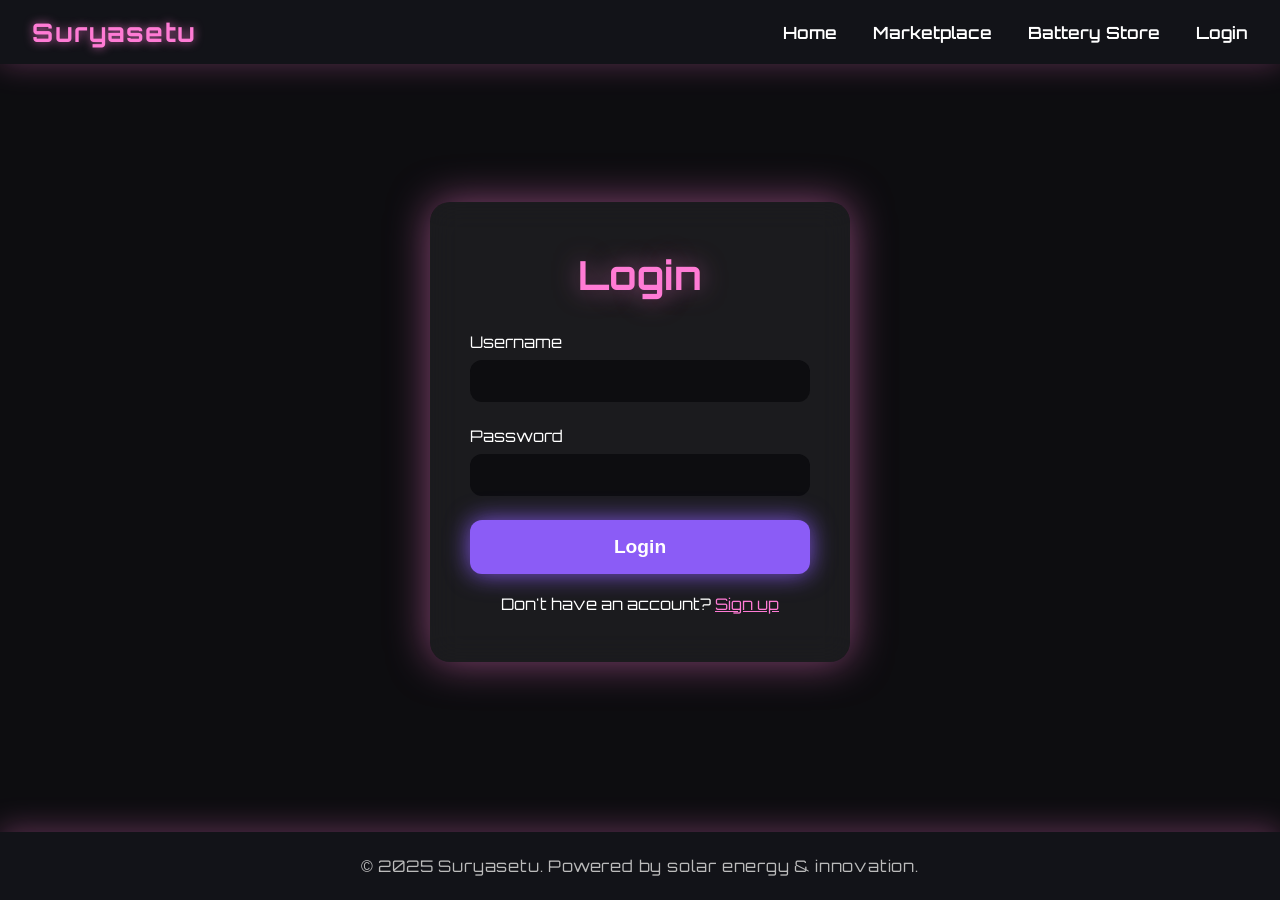
<file: SURYASETU_FINAL/login.html>
<!DOCTYPE html>
<html lang="en">
<head>
  <meta charset="UTF-8" />
  <meta name="viewport" content="width=device-width, initial-scale=1" />
  <title>Login - Suryasetu</title>
  <link rel="stylesheet" href="stylelogin.css" />
  <link href="https://fonts.googleapis.com/css2?family=Orbitron:wght@400;700&display=swap" rel="stylesheet" />
  <style>
    .login-card {
      animation: fadeIn 1s ease-in;
    }
    @keyframes fadeIn {
      from { opacity: 0; transform: translateY(20px); }
      to { opacity: 1; transform: translateY(0); }
    }
  </style>
</head>
<body>
  <header>
    <div class="logo">Suryasetu</div>
    <nav>
      <a href="index.html">Home</a>
      <a href="marketplace.html">Marketplace</a>
      <a href="store.html">Battery Store</a>
      <a href="login.html">Login</a>
    </nav>
  </header>

  <main class="login-wrapper">
    <div class="login-card">
      <h2>Login</h2>
      <form id="loginForm">
        <label for="username">Username</label>
        <input type="text" id="username" required />

        <label for="password">Password</label>
        <input type="password" id="password" required />

        <button type="submit" class="btn-glow">Login</button>
      </form>
      <p class="signup-text">Don't have an account? <a href="signup.html">Sign up</a></p>
    </div>
  </main>

  <footer>
    <p>© 2025 Suryasetu. Powered by solar energy & innovation.</p>
  </footer>

  <script>
    document.getElementById("loginForm").addEventListener("submit", function (e) {
      e.preventDefault();
      const username = document.getElementById("username").value.trim();
      const password = document.getElementById("password").value.trim();

      if (username && password) {
        alert("Login successful!");
        window.location.href = "index.html";
      } else {
        alert("Please fill in all fields.");
      }
    });
  </script>
</body>
</html>          <!-- Sets up the login page for users to login into their personal dashboard -->
</file>
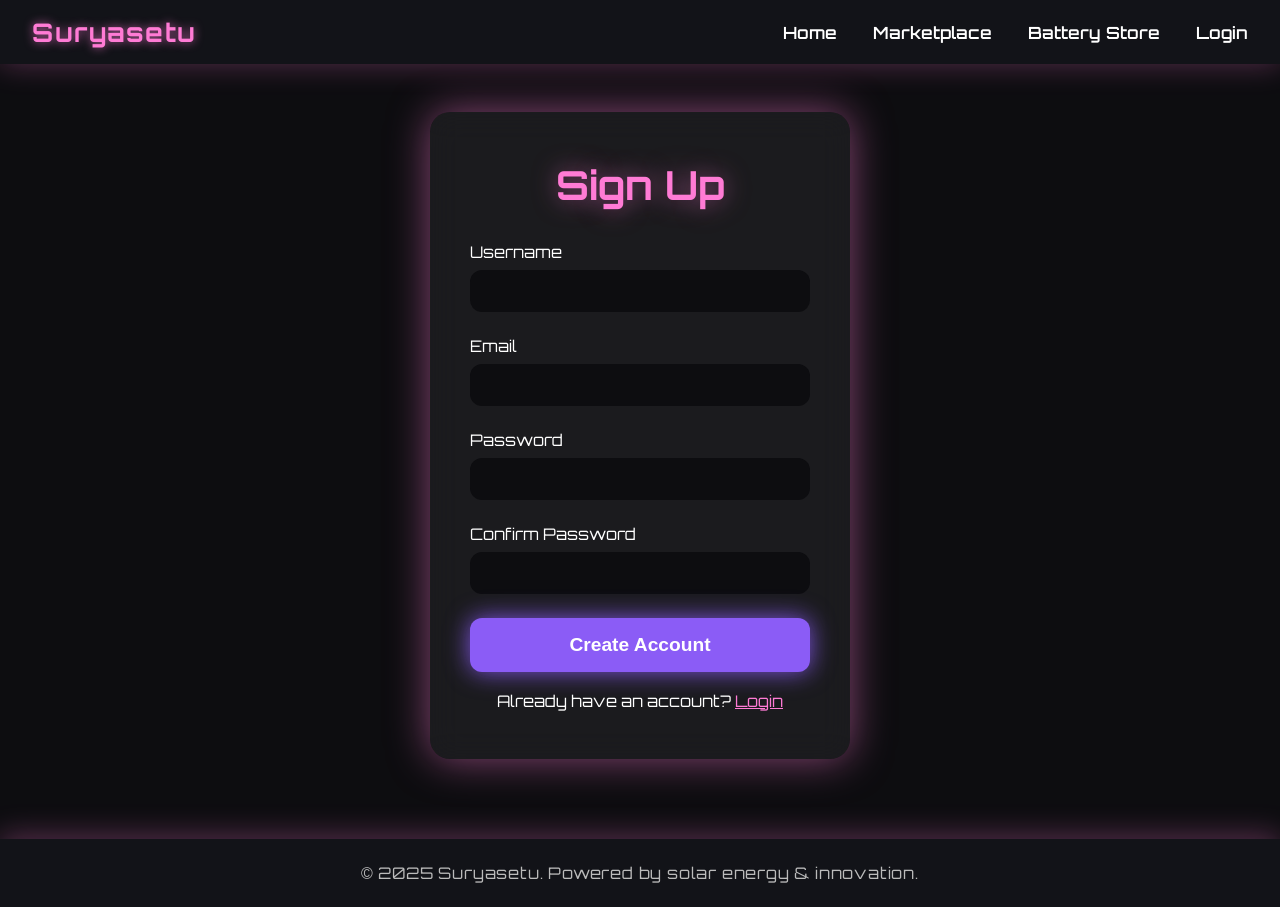
<file: SURYASETU_FINAL/signup.html>
<!DOCTYPE html>
<html lang="en">
<head>
  <meta charset="UTF-8" />
  <meta name="viewport" content="width=device-width, initial-scale=1" />
  <title>Sign Up - Suryasetu</title>
  <link rel="stylesheet" href="stylelogin.css" />
  <link href="https://fonts.googleapis.com/css2?family=Orbitron:wght@400;700&display=swap" rel="stylesheet" />
  <style>
    .login-card {
      animation: fadeIn 1s ease-in;
    }
    @keyframes fadeIn {
      from { opacity: 0; transform: translateY(20px); }
      to { opacity: 1; transform: translateY(0); }
    }
  </style>
</head>
<body>
  <header>
    <div class="logo">Suryasetu</div>
    <nav>
      <a href="index.html">Home</a>
      <a href="marketplace.html">Marketplace</a>
      <a href="store.html">Battery Store</a>
      <a href="login.html">Login</a>
    </nav>
  </header>

  <main class="login-wrapper">
    <div class="login-card">
      <h2>Sign Up</h2>
      <form id="signupForm">
        <label for="new-username">Username</label>
        <input type="text" id="new-username" required />

        <label for="email">Email</label>
        <input type="email" id="email" required />

        <label for="new-password">Password</label>
        <input type="password" id="new-password" required />

        <label for="confirm-password">Confirm Password</label>
        <input type="password" id="confirm-password" required />

        <button type="submit" class="btn-glow">Create Account</button>
      </form>
      <p class="signup-text">Already have an account? <a href="login.html">Login</a></p>
    </div>
  </main>

  <footer>
    <p>© 2025 Suryasetu. Powered by solar energy & innovation.</p>
  </footer>

  <script>
    document.getElementById("signupForm").addEventListener("submit", function (e) {
      e.preventDefault();
      const username = document.getElementById("new-username").value.trim();
      const email = document.getElementById("email").value.trim();
      const password = document.getElementById("new-password").value;
      const confirmPassword = document.getElementById("confirm-password").value;

      if (!username || !email || !password || !confirmPassword) {
        alert("Please fill in all fields.");
        return;
      }

      if (password !== confirmPassword) {
        alert("Passwords do not match.");
        return;
      }

      alert("Account created successfully!");
      window.location.href = "login.html";
    });
  </script>
</body>
</html>        <!--Sets up the signup page for users to sign in -->
</file>
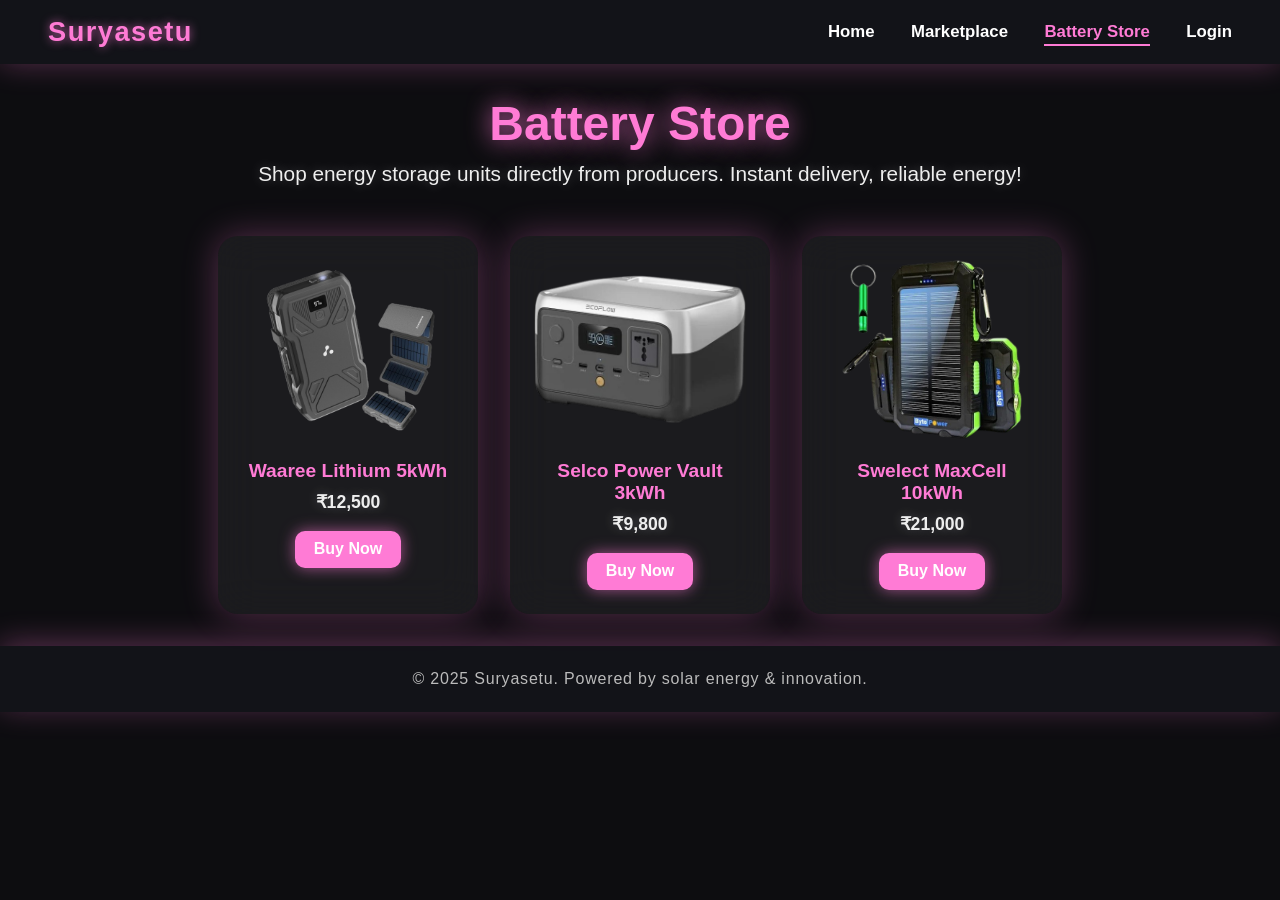
<file: SURYASETU_FINAL/store.html>
<!DOCTYPE html>
<html lang="en">
<head>
  <meta charset="UTF-8" />
  <meta name="viewport" content="width=device-width, initial-scale=1" />
  <title>Battery Store - Suryasetu</title>
  <link rel="stylesheet" href="style.css" />
  <link rel="stylesheet" href="store.css" />
</head>
<body>
  <header>
    <div class="logo">Suryasetu</div>
    <nav>
      <a href="index.html">Home</a>
      <a href="marketplace.html">Marketplace</a>
      <a href="store.html" class="active">Battery Store</a>
      <a href="login.html">Login</a>
    </nav>
  </header>

  <main class="store-main">
    <h1>Battery Store</h1>
    <p>Shop energy storage units directly from producers. Instant delivery, reliable energy!</p>

    <div class="store-grid">
      <!-- Product Card 1 -->
      <div class="product-card">
        <img src="image.png" alt="Battery 1" />
        <h2>Waaree Lithium 5kWh</h2>
        <p>₹12,500</p>
        <button class="btn-glow">Buy Now</button>
      </div>

      <!-- Product Card 2 -->
      <div class="product-card">
        <img src="image2.png" alt="Battery 2" />
        <h2>Selco Power Vault 3kWh</h2>
        <p>₹9,800</p>
        <button class="btn-glow">Buy Now</button>
      </div>

      <!-- Product Card 3 -->
      <div class="product-card">
        <img src="image3.png" alt="Battery 3" />
        <h2>Swelect MaxCell 10kWh</h2>
        <p>₹21,000</p>
        <button class="btn-glow">Buy Now</button>
      </div>
    </div>
  </main>

  <footer>
    <p>© 2025 Suryasetu. Powered by solar energy & innovation.</p>
  </footer>
</body>
</html>                  <!--Sets up the BATTERY STORE :where the users can buy the storage component for storing the energy  -->
</file>
<file: SURYASETU_FINAL/stylelogin.css>
:root {
  --dark-bg: #0d0d10; /* Background from second snippet */
  --card-bg: rgba(255, 255, 255, 0.06); /* Glass bg */
  --accent: #ff7bd5; /* Neon pink */
  --accent-purple: #8b5cf6; /* Neon purple */
  --light-text: #ffffff;
  --glow: rgba(255, 123, 213, 0.5);
  --font-main: 'Orbitron', sans-serif;
}

* {
  margin: 0;
  padding: 0;
  box-sizing: border-box;
}

body, html {
  height: 100%;
  font-family: var(--font-main);
  background-color: var(--dark-bg);
  color: var(--light-text);
  display: flex;
  flex-direction: column;
}

/* Header */
header {
  background: #121318; /* match header-footer-bg */
  padding: 1rem 2rem;
  display: flex;
  justify-content: space-between;
  align-items: center;
  box-shadow: 0 0 30px rgba(255, 123, 213, 0.3);
  position: sticky;
  top: 0;
  z-index: 100;
}

.logo {
  font-size: 1.6rem;
  font-weight: 700;
  color: var(--accent);
  text-shadow: 0 0 10px rgba(255, 123, 213, 0.7);
  letter-spacing: 1.5px;
  cursor: default;
}

nav a {
  color: var(--light-text);
  margin-left: 2rem;
  text-decoration: none;
  font-weight: 600;
  font-size: 1.05rem;
  transition: color 0.3s ease;
  position: relative;
}

nav a.active,
nav a:hover,
nav a:focus {
  color: var(--accent);
}

nav a::after {
  content: "";
  position: absolute;
  left: 0;
  bottom: -5px;
  width: 0%;
  height: 2px;
  background: var(--accent);
  transition: width 0.3s ease;
}

nav a:hover::after,
nav a:focus::after,
nav a.active::after {
  width: 100%;
}

/* Login Center */
.login-wrapper {
  flex: 1;
  display: flex;
  justify-content: center;
  align-items: center;
  padding: 3rem 1rem;
}

.login-card {
  background: var(--card-bg);
  padding: 3rem 2.5rem;
  border-radius: 20px;
  width: 100%;
  max-width: 420px;
  box-shadow: 0 0 40px var(--glow);
  backdrop-filter: blur(15px);
  color: var(--light-text);
}

.login-card h2 {
  text-align: center;
  color: var(--accent);
  margin-bottom: 2rem;
  font-size: 2.5rem;
  text-shadow: 0 0 25px var(--glow);
  font-weight: 700;
}

form {
  display: flex;
  flex-direction: column;
}

label {
  font-size: 1rem;
  margin-bottom: 0.5rem;
  color: var(--light-text);
}

input {
  padding: 0.75rem;
  margin-bottom: 1.5rem;
  background: var(--dark-bg);
  border: none;
  border-radius: 12px;
  color: var(--light-text);
  outline: none;
  font-size: 1rem;
  transition: 0.3s ease;
}

input::placeholder {
  color: #ccc;
}

input:focus {
  border: 1.5px solid var(--accent);
  box-shadow: 0 0 15px var(--glow);
}

/* Neon Purple Button */
.btn-glow {
  background: var(--accent-purple);
  color: #fff;
  padding: 1rem 2.5rem;
  border: none;
  border-radius: 12px;
  font-weight: 700;
  font-size: 1.2rem;
  box-shadow: 0 0 25px rgba(139, 92, 246, 0.9);
  cursor: pointer;
  transition: background 0.3s ease, transform 0.2s ease;
  user-select: none;
}

.btn-glow:hover,
.btn-glow:focus {
  background: #a78bfa;
  transform: scale(1.07);
  outline: none;
}

/* Signup text */
.signup-text {
  margin-top: 1.2rem;
  font-size: 1rem;
  text-align: center;
}

.signup-text a {
  color: var(--accent);
  text-decoration: underline;
}

/* Footer */
footer {
  background: #121318;
  text-align: center;
  padding: 1.5rem 2rem;
  font-size: 1rem;
  color: #bbb;
  box-shadow: 0 -4px 30px rgba(255, 123, 213, 0.3);
  letter-spacing: 0.8px;
  user-select: none;
  margin-top: 2rem;
}
</file>
<file: SURYASETU_FINAL/style.css>
:root {
  --neon-pink: #ff7bd5;
  --neon-purple: #8b5cf6;
  --glass-bg: rgba(255, 255, 255, 0.06);
  --text-light: #ffffff;
  --header-footer-bg: #121318;
}

* {
  margin: 0;
  padding: 0;
  box-sizing: border-box;
}

body,
html {
  height: 100%;
  width: 100%;
  font-family: "Orbitron", sans-serif;
  background: #0d0d10;
  color: var(--text-light);
  overflow-x: hidden;
}

/* ===== HEADER ===== */
header {
  background: var(--header-footer-bg);
  display: flex;
  justify-content: space-between;
  align-items: center;
  padding: 1rem 3rem;
  box-shadow: 0 0 30px rgba(255, 123, 213, 0.3);
  position: sticky;
  top: 0;
  z-index: 100;
}

.logo {
  font-weight: 700;
  font-size: 1.7rem;
  color: var(--neon-pink);
  text-shadow: 0 0 10px rgba(255, 123, 213, 0.7);
  cursor: default;
  letter-spacing: 1.5px;
}

nav a {
  color: var(--text-light);
  text-decoration: none;
  margin-left: 2rem;
  font-weight: 600;
  font-size: 1.05rem;
  transition: color 0.3s ease;
  position: relative;
}

nav a:hover,
nav a:focus {
  color: var(--neon-pink);
}

nav a::after {
  content: "";
  position: absolute;
  left: 0;
  bottom: -5px;
  width: 0%;
  height: 2px;
  background: var(--neon-pink);
  transition: width 0.3s ease;
}

nav a:hover::after,
nav a:focus::after {
  width: 100%;
}

/* ===== HERO ===== */
.hero-wrapper {
  display: flex;
  height: calc(100vh - 72px); /* Adjust for header height */
  width: 100vw;
  align-items: center;
  justify-content: center;
  gap: 4rem;
  padding: 0 5rem;
}

.hero-left {
  flex: 1;
  display: flex;
  align-items: center;
  justify-content: center;
  height: 100%;
  max-width: 650px;
  padding-left: 3rem;
}


.bg-robot {
  width: 100%;
  max-width: 500px;
  height: 100%;
  max-height: 500px;
  border-radius: 20px;
  box-shadow: 0 0 60px rgba(255, 123, 213, 0.8);
  object-fit: contain;
}


.hero-right {
  flex: 1;
  max-width: 600px;
  background: var(--glass-bg);
  backdrop-filter: blur(15px);
  border-radius: 20px;
  padding: 4rem 3rem;
  box-shadow: 0 0 40px rgba(255, 123, 213, 0.5);
  text-align: left;
  color: var(--text-light);
  margin-left: 4rem; /* push text box more right */
  display: flex;
  flex-direction: column;
  justify-content: center;
  height: 80%;
}

.hero-right h1 {
  font-size: 3.5rem;
  color: var(--neon-pink);
  text-shadow: 0 0 25px #ff7bd5cc;
  margin-bottom: 1.5rem;
}

.hero-right p {
  font-size: 1.3rem;
  margin-bottom: 3rem;
  color: #eee;
  text-shadow: 0 0 12px rgba(255, 255, 255, 0.25);
  line-height: 1.5;
}

.btn-glow {
  background: var(--neon-purple);
  color: #fff;
  padding: 1.1rem 3rem;
  border: none;
  border-radius: 12px;
  font-weight: 700;
  font-size: 1.15rem;
  box-shadow: 0 0 25px rgba(139, 92, 246, 0.9);
  text-decoration: none;
  display: inline-block;
  transition: background 0.3s ease, transform 0.2s ease;
  width: fit-content;
  user-select: none;
}

.btn-glow:hover,
.btn-glow:focus {
  background: #a78bfa;
  transform: scale(1.07);
  outline: none;
}

/* ===== FOOTER ===== */
footer {
  background: var(--header-footer-bg);
  text-align: center;
  padding: 1.5rem 2rem;
  font-size: 1rem;
  color: #bbb;
  box-shadow: 0 -4px 30px rgba(255, 123, 213, 0.3);
  letter-spacing: 0.8px;
  user-select: none;
  margin-top: 2rem;
}

/* ===== RESPONSIVE ===== */
@media (max-width: 1024px) {
  .hero-wrapper {
    flex-direction: column;
    height: auto;
    padding: 2rem;
    gap: 2rem;
  }
  .hero-left,
  .hero-right {
    max-width: 100%;
    padding-left: 0;
    margin-left: 0;
    height: 400px;
  }
  .hero-right {
    height: auto;
    padding: 2rem;
  }
  .hero-right h1 {
    font-size: 2.5rem;
  }
}

/* ===== MARKETPLACE ===== */

.marketplace-container {
  max-width: 1100px;
  margin: 2rem auto 5rem;
  padding: 0 2rem;
  text-align: center;
  color: var(--text-light);
}

.marketplace-container h1 {
  font-size: 3rem;
  color: var(--neon-pink);
  text-shadow: 0 0 25px rgba(255, 123, 213, 0.8);
  margin-bottom: 0.5rem;
}

.marketplace-container p {
  font-size: 1.3rem;
  margin-bottom: 3rem;
  color: #eee;
  text-shadow: 0 0 12px rgba(255, 255, 255, 0.25);
  line-height: 1.4;
}

.cards-grid {
  display: grid;
  grid-template-columns: repeat(auto-fit, minmax(280px, 1fr));
  gap: 2rem;
}

.card {
  background: var(--glass-bg);
  backdrop-filter: blur(15px);
  padding: 2rem;
  border-radius: 20px;
  box-shadow: 0 0 35px rgba(255, 123, 213, 0.45);
  transition: transform 0.3s ease, box-shadow 0.3s ease;
  color: var(--text-light);
  text-align: left;
}

.card:hover {
  transform: translateY(-8px);
  box-shadow: 0 0 55px rgba(255, 123, 213, 0.75);
}

.card h2 {
  font-size: 1.5rem;
  margin-bottom: 1rem;
  color: var(--neon-pink);
  text-shadow: 0 0 15px rgba(255, 123, 213, 0.7);
}

.card p {
  margin-bottom: 0.8rem;
  font-weight: 600;
}

.buy-btn {
  background: var(--neon-purple);
  color: #fff;
  padding: 0.8rem 2rem;
  border: none;
  border-radius: 12px;
  font-weight: 700;
  font-size: 1rem;
  box-shadow: 0 0 20px rgba(139, 92, 246, 0.9);
  cursor: pointer;
  user-select: none;
  transition: background 0.3s ease, transform 0.15s ease;
}

.buy-btn:hover,
.buy-btn:focus {
  background: #a78bfa;
  transform: scale(1.05);
  outline: none;
}

/* Active Nav Link */
nav a.active {
  color: var(--neon-pink);
  font-weight: 700;
  position: relative;
}

nav a.active::after {
  width: 100%;
}

.spline-wrapper {
  width: 100%;
  max-width: 700px;
  height: 400px;
  margin: 2rem auto 3rem;
  border-radius: 20px;
  overflow: hidden;
  box-shadow: 0 0 40px rgba(255, 123, 213, 0.6);
}

.spline-wrapper spline-viewer {
  width: 100%;
  height: 100%;
  display: block;
}

.hero-buttons {
  display: flex;
  gap: 1rem;
  margin-top: 1rem;
  flex-wrap: wrap;
  justify-content: center;
}

.secondary-btn {
  background: #8b5cf6;
  box-shadow: 0 0 15px rgba(139, 92, 246, 0.7);
}
.secondary-btn:hover {
  background: #7c3aed;
}
</file>
<file: SURYASETU_FINAL/store.css>
:root {
  --neon-pink: #ff7bd5;
  --glass-bg: rgba(255, 255, 255, 0.06);
  --text-light: #ffffff;
  --header-footer-bg: #121318;
}

.store-main {
  max-width: 1200px;
  margin: 2rem auto;
  padding: 0 2rem;
  text-align: center;
  color: var(--text-light);
}

.store-main h1 {
  font-size: 3rem;
  color: var(--neon-pink);
  text-shadow: 0 0 25px rgba(255, 123, 213, 0.8);
  margin-bottom: 0.5rem;
}

.store-main p {
  font-size: 1.3rem;
  margin-bottom: 3rem;
  color: #eee;
  text-shadow: 0 0 12px rgba(255, 255, 255, 0.25);
  line-height: 1.4;
}

.store-grid {
  display: flex;
  justify-content: center;
  gap: 2rem;
  flex-wrap: wrap;
}

.product-card {
  background: var(--glass-bg);
  backdrop-filter: blur(20px);
  border-radius: 20px;
  box-shadow: 0 0 35px rgba(255, 123, 213, 0.3);
  padding: 1.5rem;
  width: 260px;
  color: var(--text-light);
  transition: transform 0.3s ease, box-shadow 0.3s ease;
  text-align: center;
}

.product-card:hover {
  transform: translateY(-6px);
  box-shadow: 0 0 55px rgba(255, 123, 213, 0.6);
}

.product-card img {
  width: 100%;
  height: 180px;
  object-fit: contain;
  margin-bottom: 1rem;
}

.product-card h2 {
  font-size: 1.2rem;
  margin-bottom: 0.5rem;
  color: var(--neon-pink);
}

.product-card p {
  font-size: 1.1rem;
  font-weight: bold;
  margin-bottom: 1rem;
}

.btn-glow {
  background: var(--neon-pink);
  color: #fff;
  padding: 0.6rem 1.2rem;
  border: none;
  border-radius: 10px;
  font-size: 1rem;
  font-weight: bold;
  cursor: pointer;
  box-shadow: 0 0 15px rgba(255, 123, 213, 0.6);
  transition: transform 0.2s ease, background 0.3s ease;
}

.btn-glow:hover {
  transform: scale(1.05);
  background: #ff4ec0;
}
</file>
